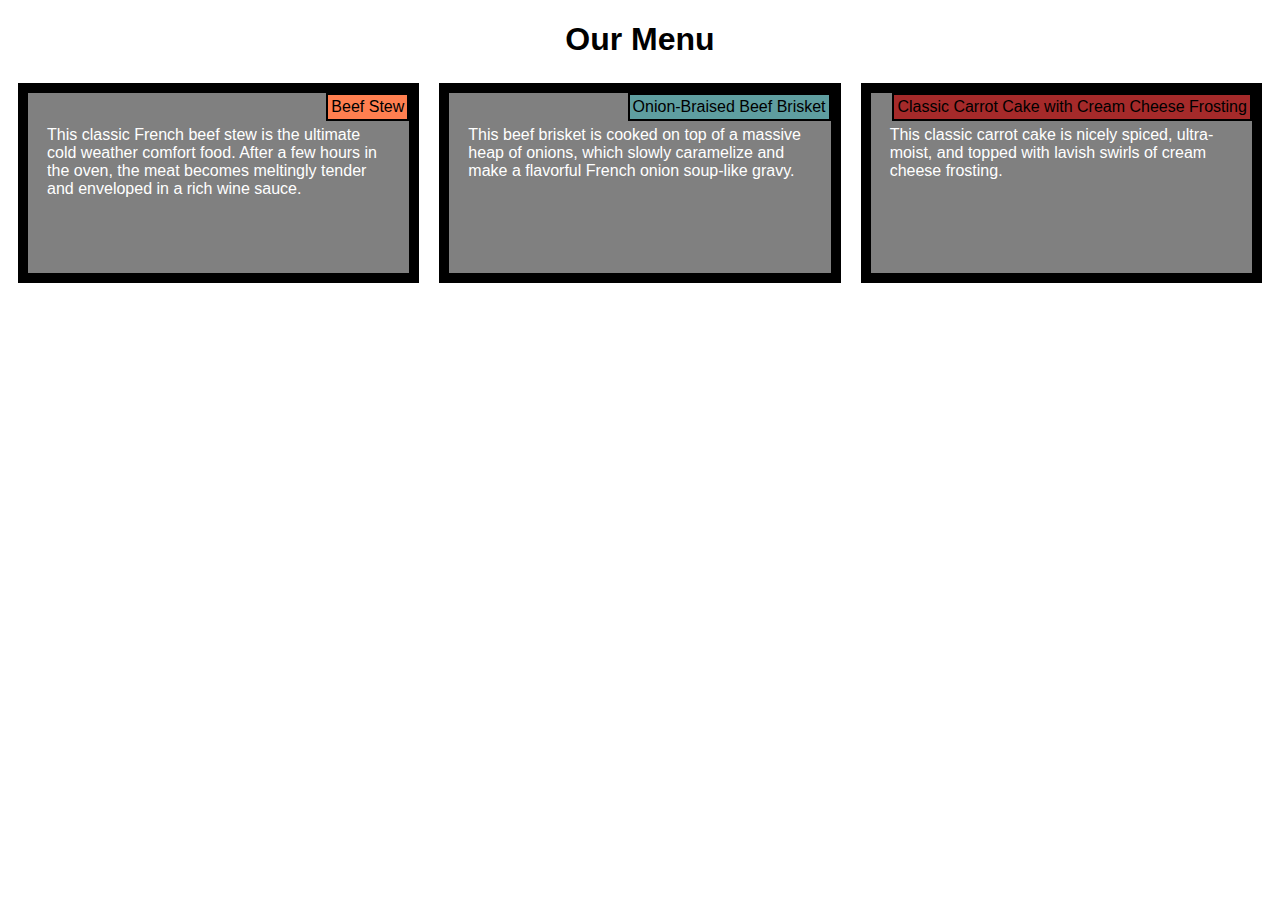
<file: mod2_solution/index.html>
<!DOCTYPE html>
<html>
<head>
    <meta charset="utf-8">
    <meta name="viewport" content="width=device-width, initial-scale=1">
    <title>Assignment solution for Module 2</title>
</head>
<body>
<link rel="stylesheet" href="css/style.css">

</head>
<body>
<h1>Our Menu</h1>

<div class="row">
    <section class="col-lg-4 col-md-6 col-sm-12">
        <div class="box">
            <div id="namebox" style="background-color: #FF7F50;">Beef Stew</div> 
            <p>
            This classic French beef stew is the ultimate cold weather comfort food. After a few hours in the oven, the meat becomes meltingly tender and enveloped in a rich wine sauce.
            </p>
        </div>
     </section>
    <section class="col-lg-4 col-md-6 col-sm-12">
        <div class="box">
            <div id="namebox" style="background-color: #5F9EA0;">Onion-Braised Beef Brisket</div> 
            <p>
            This beef brisket is cooked on top of a massive heap of onions, which slowly caramelize and make a flavorful French onion soup-like gravy.
            </p>
        </div>
    </section>

    <section class="col-lg-4 col-md-12 col-sm-12">
        <div class="box">
            <div id="namebox" style="background-color: #A52A2A;">Classic Carrot Cake with Cream Cheese Frosting</div> 
            <p>
            This classic carrot cake is nicely spiced, ultra-moist, and topped with lavish swirls of cream cheese frosting.
            </p>
        </div>
    </section>
</div>

</body>
</html>
</file>
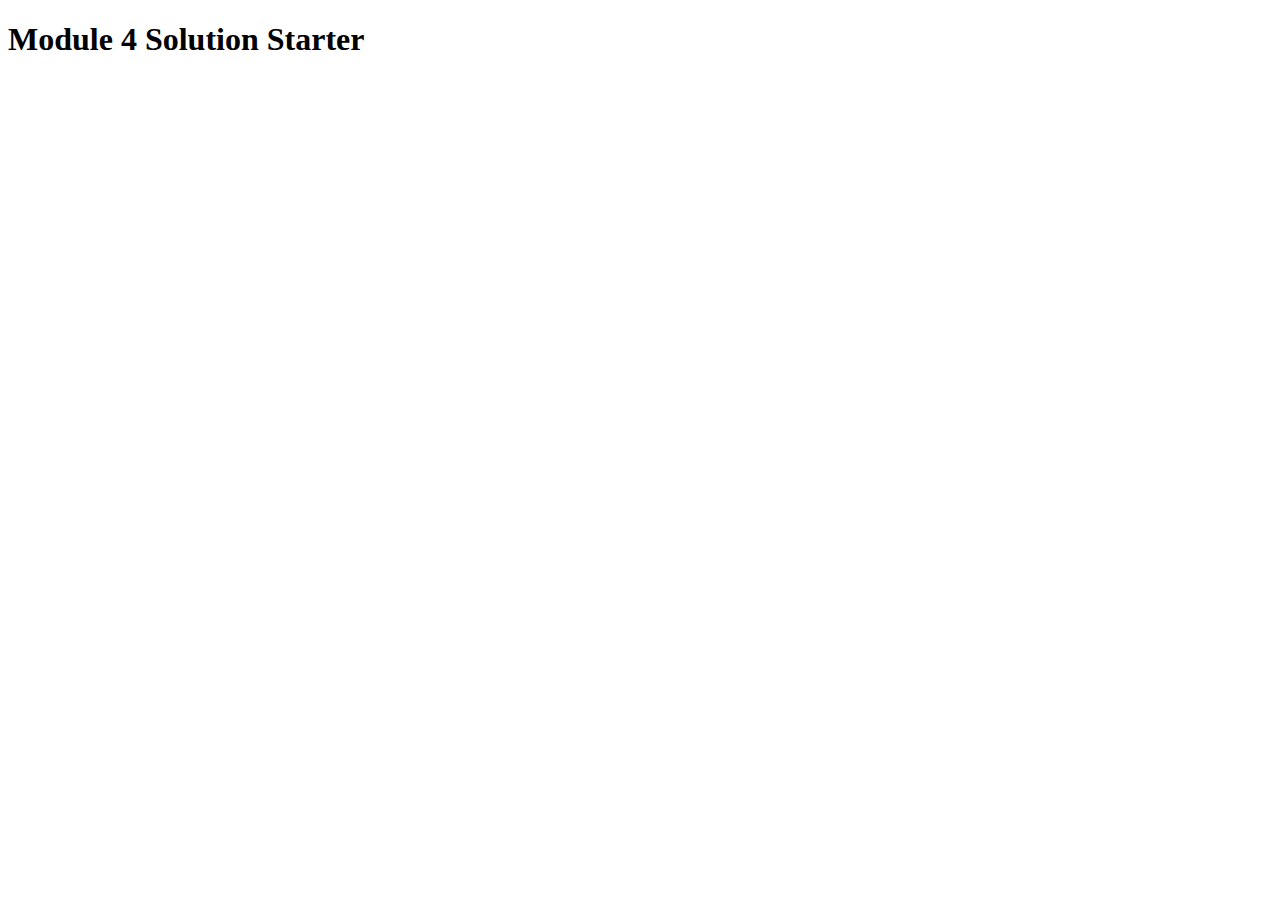
<file: mod4_solution/index.html>
<!DOCTYPE html>
<html>
<head>
  <meta charset="utf-8">
  <title>Module 4 Solution Starter</title>
  <script>
    var names = []; // DO NOT REMOVE
  </script>
  <script src="SpeakHello.js"></script>
  <script src="SpeakGoodBye.js"></script>
  <script src="script.js"></script>
</head>
<body>
  <h1>Module 4 Solution Starter</h1>
</body>
</html>
</file>
<file: mod2_solution/css/style.css>
* {
  box-sizing: border-box;
  font-family: Helvetica
}
h1 {
  margin-bottom: 15px;
  text-align: center;
}

p {
    width: 90%;
    margin-right: auto;
    margin-left: auto;
    color: white;
    clear: both;
}
.property {
    background: white;
}


section{
    border: 10px solid white;
}
div.box{
    box-sizing: border-box;
    background-color: grey;
    height: 200px;
    border: 10px solid black;
    overflow: auto;
}

#namebox {
    box-sizing: border-box;
    position: relative;
    float: right;
    margin-bottom: 5px;
    padding: 3px;
    text-align: right;   
    border: 2px solid black; 
}

/* Simple Responsive Framework. */
.row {
  width: 100%;
}

/********** Desktop devices only **********/
@media (min-width: 992px) {
  .col-lg-1, .col-lg-2, .col-lg-3, .col-lg-4, .col-lg-5, .col-lg-6, .col-lg-7, .col-lg-8, .col-lg-9, .col-lg-10, .col-lg-11, .col-lg-12 {
    float: left;
  }
  .col-lg-1 {
    width: 8.33%;
  }
  .col-lg-2 {
    width: 16.66%;
  }
  .col-lg-3 {
    width: 25%;
  }
  .col-lg-4 {
    width: 33.33%;
  }
  .col-lg-5 {
    width: 41.66%;
  }
  .col-lg-6 {
    width: 50%;
  }
  .col-lg-7 {
    width: 58.33%;
  }
  .col-lg-8 {
    width: 66.66%;
  }
  .col-lg-9 {
    width: 74.99%;
  }
  .col-lg-10 {
    width: 83.33%;
  }
  .col-lg-11 {
    width: 91.66%;
  }
  .col-lg-12 {
    width: 100%;
  }
}

/********** Tablet devices only **********/
@media (min-width: 768px) and (max-width: 991px) {
  .col-md-1, .col-md-2, .col-md-3, .col-md-4, .col-md-5, .col-md-6, .col-md-7, .col-md-8, .col-md-9, .col-md-10, .col-md-11, .col-md-12 {
    float: left;
  }
  .col-md-1 {
    width: 8.33%;
  }
  .col-md-2 {
    width: 16.66%;
  }
  .col-md-3 {
    width: 25%;
  }
  .col-md-4 {
    width: 33.33%;
  }
  .col-md-5 {
    width: 41.66%;
  }
  .col-md-6 {
    width: 50%;
  }
  .col-md-7 {
    width: 58.33%;
  }
  .col-md-8 {
    width: 66.66%;
  }
  .col-md-9 {
    width: 74.99%;
  }
  .col-md-10 {
    width: 83.33%;
  }
  .col-md-11 {
    width: 91.66%;
  }
  .col-md-12 {
    width: 100%;
  }
}

/********** Mobile devices only **********/
@media (max-width: 767px) {
  .col-sm-1, .col-sm-2, .col-sm-3, .col-sm-4, .col-sm-5, .col-sm-6, .col-sm-7, .col-sm-8, .col-sm-9, .col-sm-10, .col-sm-11, .col-sm-12 {
    float: left;
  }
  .col-sm-1 {
    width: 8.33%;
  }
  .col-sm-2 {
    width: 16.66%;
  }
  .col-sm-3 {
    width: 25%;
  }
  .col-sm-4 {
    width: 33.33%;
  }
  .col-sm-5 {
    width: 41.66%;
  }
  .col-sm-6 {
    width: 50%;
  }
  .col-sm-7 {
    width: 58.33%;
  }
  .col-sm-8 {
    width: 66.66%;
  }
  .col-sm-9 {
    width: 74.99%;
  }
  .col-sm-10 {
    width: 83.33%;
  }
  .col-sm-11 {
    width: 91.66%;
  }
  .col-sm-12 {
    width: 100%;
  }
}
</file>
